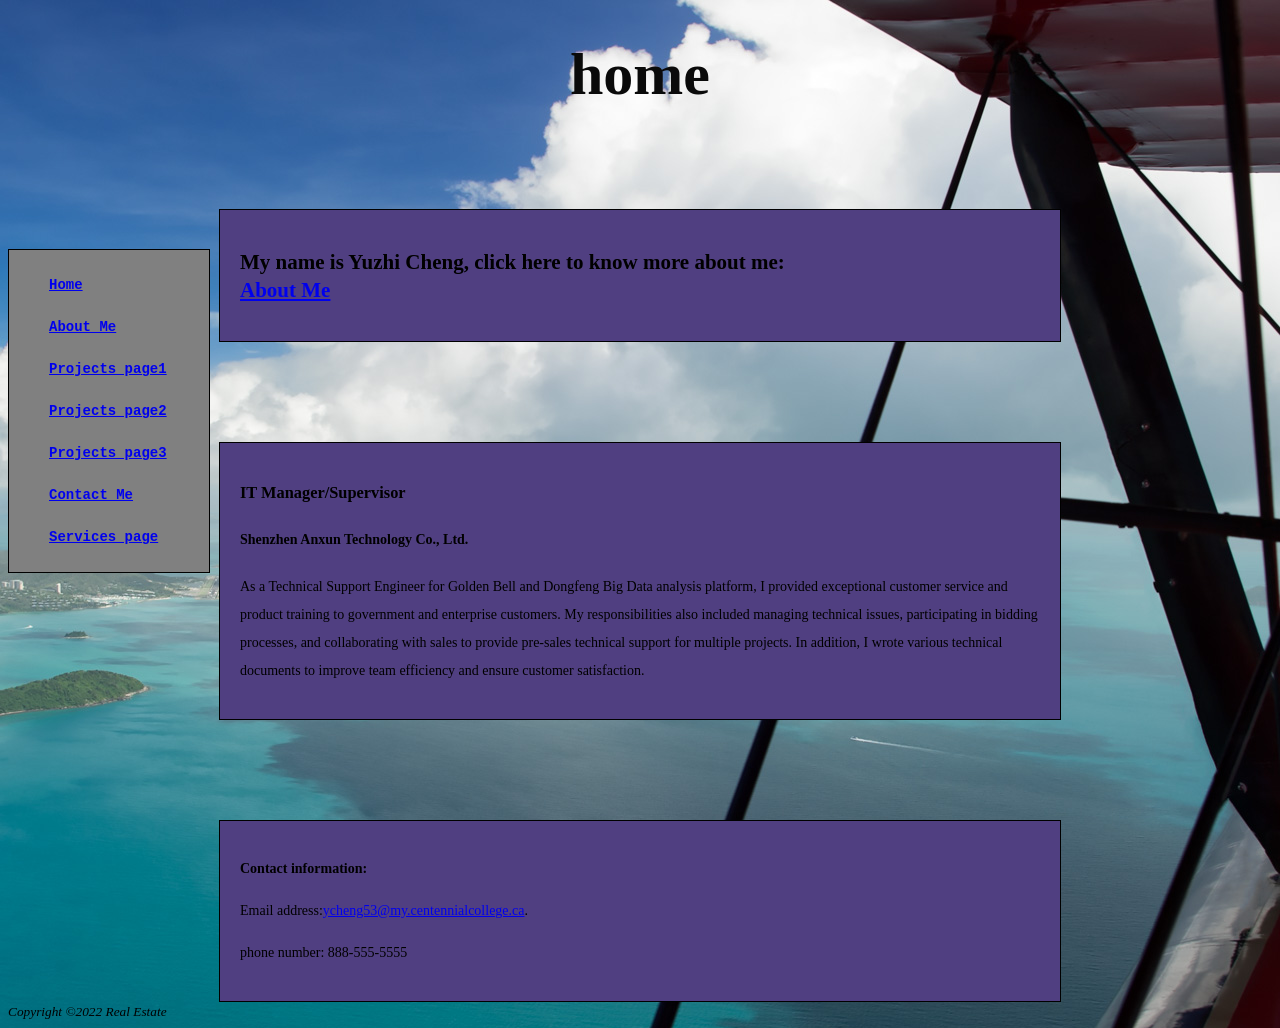
<file: index.html>
<!DOCTYPE html>
<html lang="en">
  <head>
    <link rel="shortcut icon" href="images/123.ico" >
    <meta charset="UTF-8" />
    <meta http-equiv="X-UA-Compatible" content="IE=edge" />
    <meta name="viewport" content="width=device-width, initial-scale=1.0" />
    <header><h1> home</h1></header>
    <link rel="stylesheet" href="style.css" />
  </head>
  <style>
    h1 {
      text-align: center;
    }

    a:hover {
      background-color: yellowgreen;
    }

    .right {
      width: 800px;
      border: 1px solid black;
      font-size: 14px;
      line-height: 200%;
      margin: auto;
      margin-top: 100px;
      background-color: rgb(80, 63, 129);
      padding: 20px;
    }

    li {
      list-style: none;
    }

    body {
      background-image: url(images/background.png);
      background-repeat: no-repeat;
      background-position: center top;
      background-attachment: fixed;
    }
  </style>
  <body>
    <div class="left">
        <ul>
            <li>
              <a href="index.html"><b>Home</b></a>
            </li>
            <li>
              <a href="property list 1.html"><b>About Me</b></a>
            </li>
            <li>
              <a href="property list 2.html"><b>Projects page1</b></a>
            </li>
            <li>
              <a href="property list 3.html"><b>Projects page2</b></a>
            </li>
            <li>
              <a href="Properties.html"><b>Projects page3</b></a>
            </li>
            <li>
                <a href="Contact.html"><b>Contact Me</b></a>
            </li>
            <li>
                <a href="Site Map.html"><b>Services page</b></a>
            </li>
          </ul>
        </div>
        </div>
    <div class="right">
      <h2>
        My name is Yuzhi Cheng, click here to know more about me:<br />
        <a href="property list 1.html"><b>About Me</b></a>
              </h2>
    </div>
    <div class="right">
      <h3>IT Manager/Supervisor </h3>
      <h4>Shenzhen Anxun Technology Co., Ltd.</h4>
      <p>
        As a Technical Support Engineer for Golden Bell and Dongfeng Big Data analysis platform, I provided exceptional customer service and product training to government and enterprise customers. My responsibilities also included managing technical issues, participating in bidding processes, and collaborating with sales to provide pre-sales technical support for multiple projects. In addition, I wrote various technical documents to improve team efficiency and ensure customer satisfaction.
      </p>
      </p>
    </div>
    <div class="right">
      <p><b>Contact information:</b></p>
      <p>
        Email address:<a
          href="ycheng53@my.centennialcollege.ca"
          >ycheng53@my.centennialcollege.ca</a
        >.
        <p>phone number:
            888-555-5555
        </p>
      </p>
    </div>
    <footer>
      <small><i>Copyright &copy;2022 Real Estate</i></small>
    </footer>
  </body>
</html>
</file>
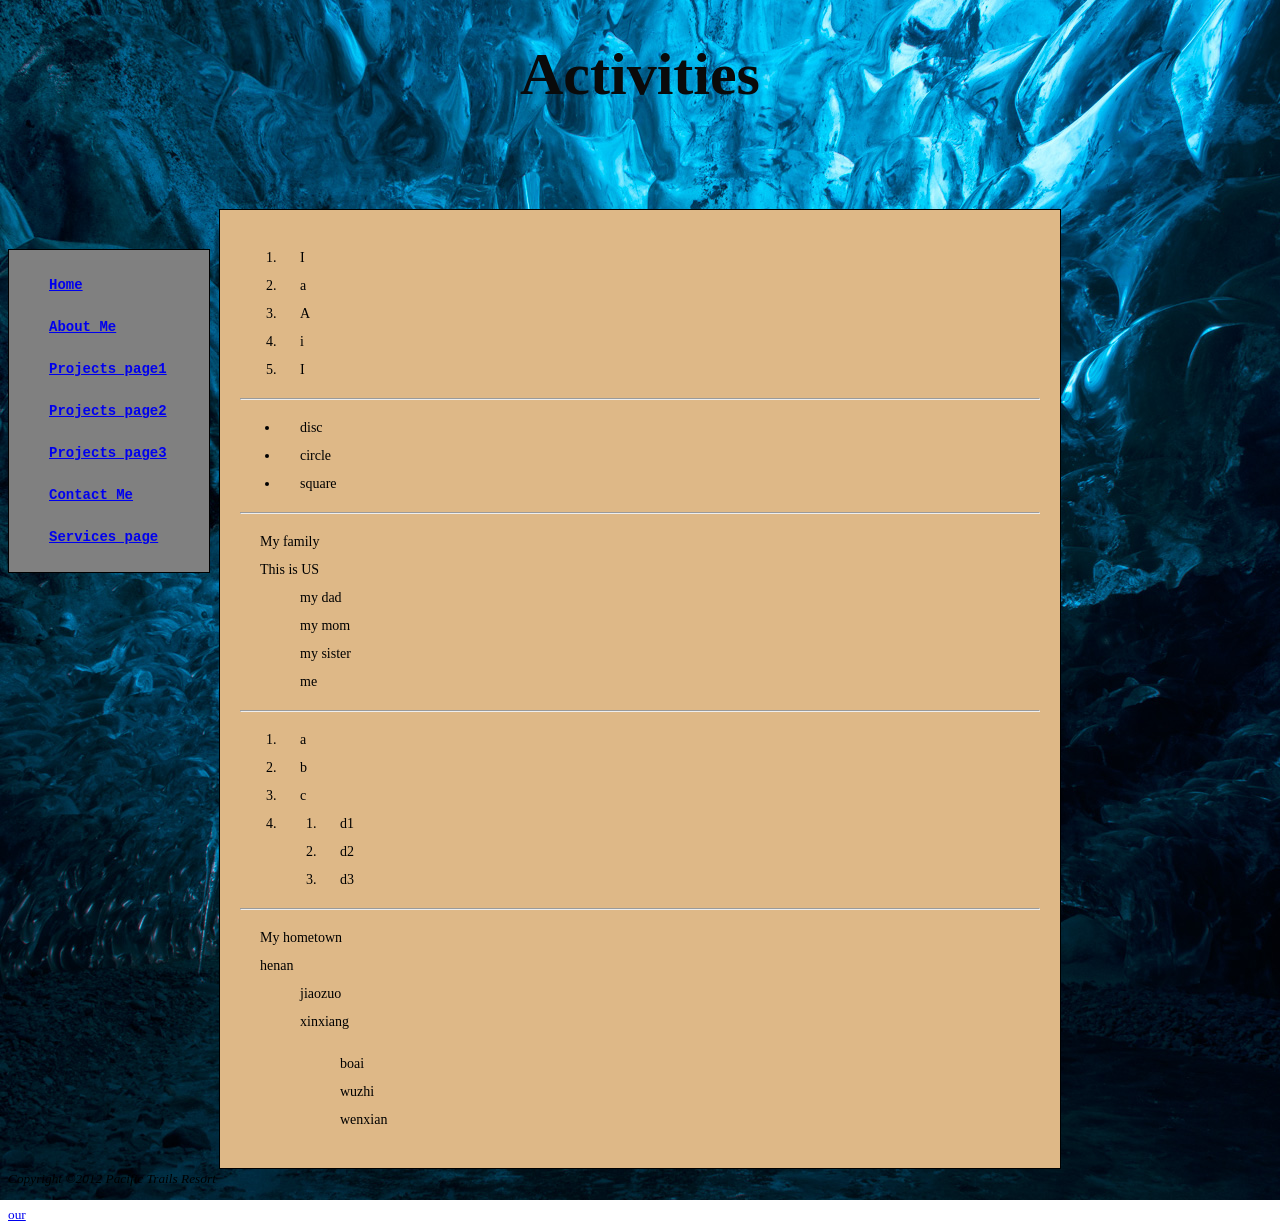
<file: Activities.html>
<!DOCTYPE html>
<html lang="en">

<head>
    <meta charset="UTF-8">
    <link rel="shortcut icon" href="images/123.ico" >

    <meta http-equiv="X-UA-Compatible" content="IE=edge">
    <meta name="viewport" content="width=device-width, initial-scale=1.0">
    <header><h1>Activities</h1></header>
    <link rel="stylesheet" href="style.css">
</head>
<style>
    h1 {
        text-align: center;
    }

    a:hover {
        background-color: yellowgreen;
    }


    .right {
        width: 800px;
        border: 1px solid black;
        font-size: 14px;
        line-height: 200%;
        margin: auto;
        margin-top: 100px;
        background-color: burlywood;
        text-indent: 20px;
        padding: 20px;

    }

    .left li {
        list-style: none;
    }


    p {
        text-indent: 20px;
    }

    body {
        background-image: url(images/background2.jpg);
        background-repeat: no-repeat;
        background-position: center top;
    }
</style>


<body>
    <div class="left">
        <ul>
            <li>
              <a href="index.html"><b>Home</b></a>
            </li>
            <li>
              <a href="property list 1.html"><b>About Me</b></a>
            </li>
            <li>
              <a href="property list 2.html"><b>Projects page1</b></a>
            </li>
            <li>
              <a href="property list 3.html"><b>Projects page2</b></a>
            </li>
            <li>
              <a href="Properties.html"><b>Projects page3</b></a>
            </li>
            <li>
                <a href="Contact.html"><b>Contact Me</b></a>
            </li>
            <li>
                <a href="Site Map.html"><b>Services page</b></a>
            </li>
          </ul>
        </div>
        </div>
    <div class="right">
        <ol>
            <li>I</li>
            <li>a</li>
            <li>A</li>
            <li>i</li>
            <li>I</li>
        </ol>
        <hr>
        <ul>
            <li>disc</li>
            <li>circle</li>
            <li>square</li>
        </ul>
        <hr>
        <dl>
            <dt>My family</dt>
            <dt>This is US</dt>
            <dd>my dad</dd>
            <dd>my mom</dd>
            <dd>my sister</dd>
            <dd>me</dd>
        </dl>
        <hr>
        <ol>
            <li>a</li>
            <li>b</li>
            <li>c</li>
            <li>
                <ol>
                    <li>d1</li>
                    <li>d2</li>
                    <li>d3</li>
                </ol>
            </li>
        </ol>
        <hr>
        <dl>
            <dt>My hometown</dt>
            <dt>henan</dt>
            <dd>jiaozuo</dd>
            <dd>xinxiang</dd>
            <dd>
                <dl>
                    <dd>boai</dd>
                    <dd>wuzhi</dd>
                    <dd>wenxian</dd>
                </dl>
            </dd>

    </div>
    <footer><small><i>Copyright &copy;2012 Pacific Trails Resort</i></small></footer>
    <small><br><a href="https://www.centennialcollege.ca/">our</a></small>
</body>

</html>
</file>
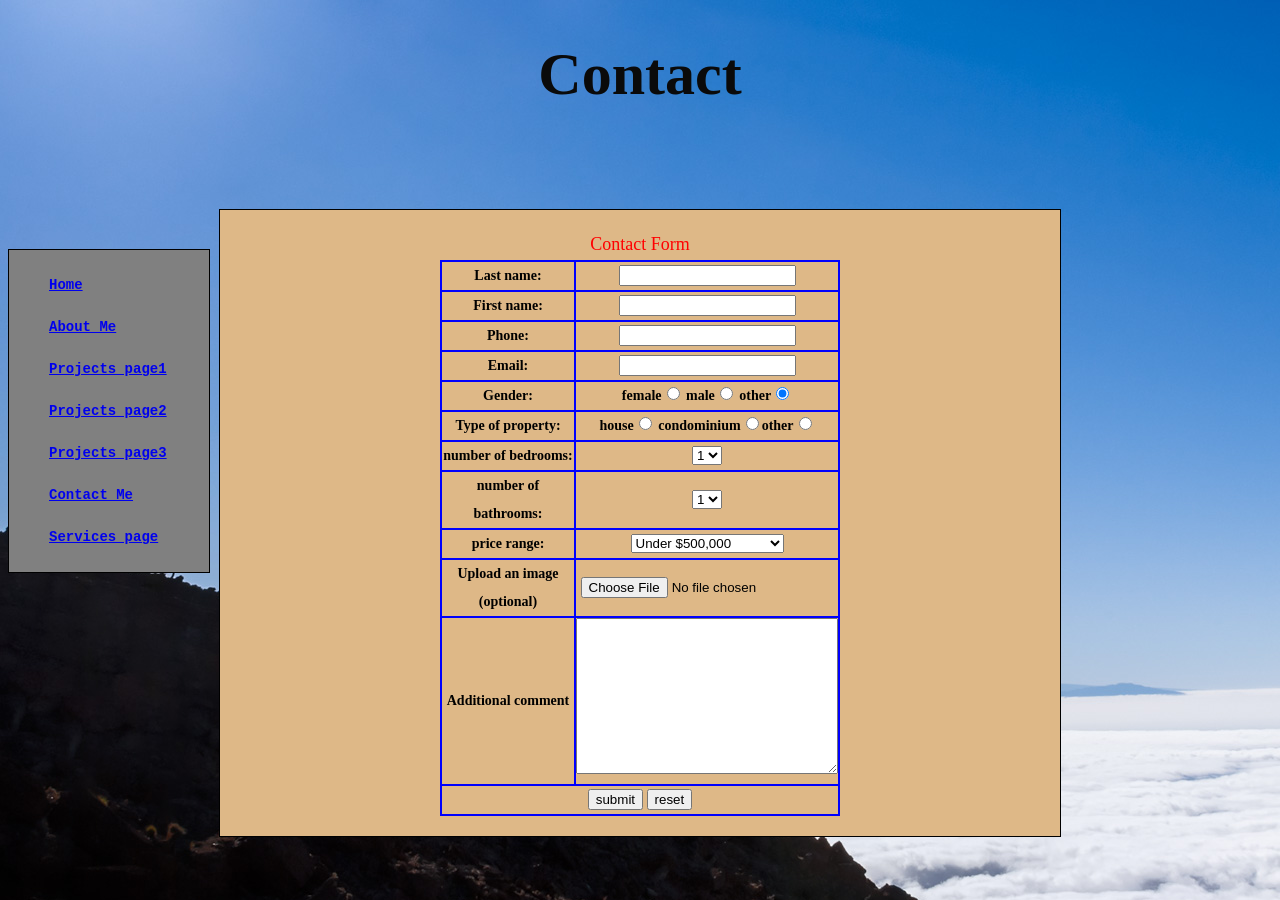
<file: Contact.html>
<!DOCTYPE html>
<html lang="en">
  <head>
    <link rel="shortcut icon" href="images/123.ico" >
    <meta charset="UTF-8" />
    <meta http-equiv="X-UA-Compatible" content="IE=edge" />
    <meta name="viewport" content="width=device-width, initial-scale=1.0" />
    <header><h1>Contact</h1></header>
    <link rel="stylesheet" href="style.css" />
  </head>
  <style>
    h1 {
      text-align: center;
    }

    .right {
      width: 800px;
      border: 1px solid black;
      font-size: 14px;
      line-height: 200%;
      margin: auto;
      margin-top: 100px;
      background-color: burlywood;
      padding: 20px;
    }

    li {
      list-style: none;
    }

    .right ul li {
      list-style: none;
      text-indent: 20px;
    }

    p {
      text-indent: 20px;
    }

    body {
      background-image: url(images/background1.jpg);
      background-repeat: no-repeat;
      background-position: center top;
    }
  </style>

  <body>
    <div class="left">
        <ul>
            <li>
              <a href="index.html"><b>Home</b></a>
            </li>
            <li>
              <a href="property list 1.html"><b>About Me</b></a>
            </li>
            <li>
              <a href="property list 2.html"><b>Projects page1</b></a>
            </li>
            <li>
              <a href="property list 3.html"><b>Projects page2</b></a>
            </li>
            <li>
              <a href="Properties.html"><b>Projects page3</b></a>
            </li>
            <li>
                <a href="Contact.html"><b>Contact Me</b></a>
            </li>
            <li>
                <a href="Site Map.html"><b>Services page</b></a>
            </li>
          </ul>
        </div>
        </div>
    <div class="right">
      <form action="http://www.google.com" method="post">
        <table
          align="center"
          border="1px"
          bordercolor="#0000FF"
          width="400px"
          height="500"
          cellpadding="0"
          cellspacing="0"
        >
          <caption>
            <font size="+1" color="red">Contact Form</font>
          </caption>
          <tbody>
            <tr>
              <th>Last name:</th>
              <th><input type="text" name="lastname" /></th>
            </tr>
            <tr>
              <th>First name:</th>
              <th><input type="text" name="firstname" /></th>
            </tr>
            <tr>
              <th>Phone:</th>
              <th><input type="tel" name="tel" /></th>
            </tr>
            <tr>
              <th>Email:</th>
              <th><input type="email" name="email" /></th>
            </tr>

            <tr>
              <th>Gender:</th>
              <th>
                female<input
                  type="radio"
                  name="sex"
                  checked="true"
                  value="female"
                />
                male<input
                  type="radio"
                  name="sex"
                  checked="true"
                  value="male"
                />
                other<input
                  type="radio"
                  name="sex"
                  checked="true"
                  value="other"
                />
              </th>
            </tr>
            <tr>
              <th>Type of property:</th>
              <th>
                house<input name="Type" type="radio" value="house" />
                condominium<input
                  name="Type"
                  type="radio"
                  value="condominium"
                />other<input name="Type" type="radio" value="other" />
              </th>
            </tr>
            <tr>
              <th>number of bedrooms:</th>
              <th>
                <select name="bedrooms">
                  <option value="1">1</option>
                  <option value="2">2</option>
                  <option value="3">3</option>
                  <option value="4">4</option>
                  <option value="5">5</option>
                  <option value="6">6</option>
                </select>
              </th>
            </tr>
            <tr>
              <th>number of bathrooms:</th>
              <th>
                <select name="bathrooms">
                  <option value="1">1</option>
                  <option value="2">2</option>
                  <option value="3">3</option>
                  <option value="4">4</option>
                  <option value="5">5</option>
                  <option value="6">6</option>
                </select>
              </th>
            </tr>
            <tr>
              <th>price range:</th>
              <th>
                <select name="price">
                  <option value="1">Under $500,000</option>
                  <option value="2">$500,000-700,000</option>
                  <option value="3">$700,000-1,000,000</option>
                  <option value="4">$1,000,000-2,000,000</option>
                  <option value="5">$2,000,000-3,000,000</option>
                  <option value="6">Over $3,000,000</option>
                </select>
              </th>
            </tr>

            <tr>
              <th>Upload an image (optional)</th>
              <th><input type="file" name="image" /></th>
            </tr>
            <tr>
              <th>Additional comment</th>
              <th><textarea name="comment" rows="10" cols="30"></textarea></th>
            </tr>
            <tr>
              <th colspan="2" align="center">
                <input type="submit" value="submit" />
                <input type="reset" value="reset" />
              </th>
            </tr>
          </tbody>
        </table>
      </form>
    </div>
  </body>
</html>
</file>
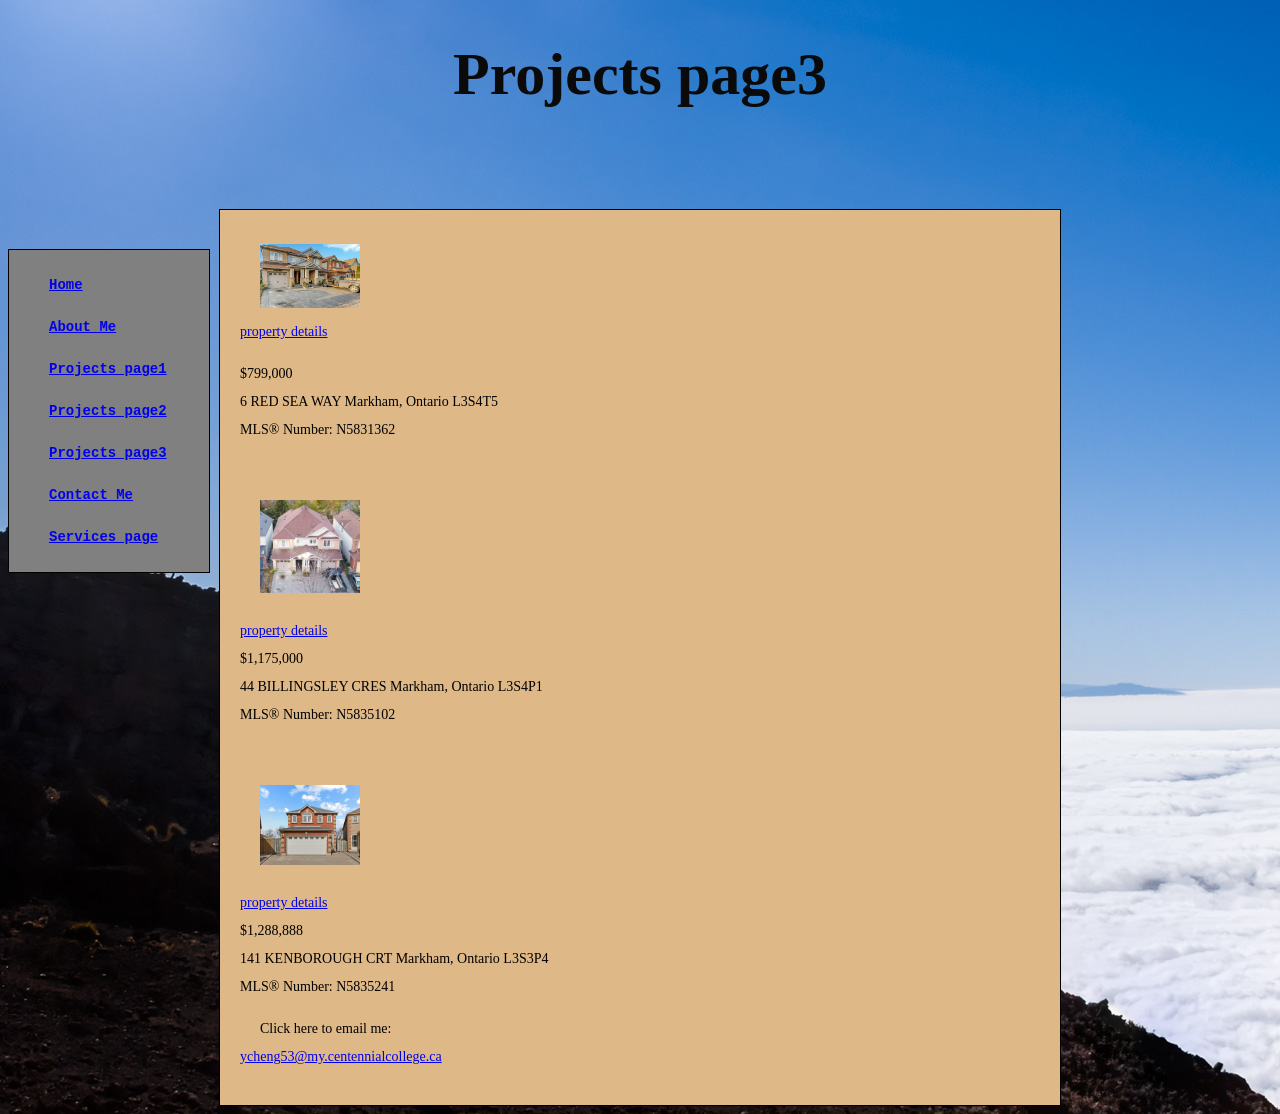
<file: Properties.html>
<!DOCTYPE html>
<html lang="en">
  <head>
    <meta charset="UTF-8" />
    <link rel="shortcut icon" href="images/123.ico" >
    <meta http-equiv="X-UA-Compatible" content="IE=edge" />
    <meta name="viewport" content="width=device-width, initial-scale=1.0" />
    <header><h1>Projects page3</h1></header>
    <link rel="stylesheet" href="style.css" />
  </head>
  <style>
    h1 {
      text-align: center;
    }

    .right {
      width: 800px;
      border: 1px solid black;
      font-size: 14px;
      line-height: 200%;
      margin: auto;
      margin-top: 100px;
      background-color: burlywood;
      padding: 20px;
    }

    li {
      list-style: none;
    }

    .right ul li {
      list-style: none;
      text-indent: 20px;
    }

    p {
      text-indent: 20px;
    }

    body {
      background-image: url(images/background1.jpg);
      background-repeat: no-repeat;
      background-position: center top;
    }
  </style>

  <body>
    <div class="left">
        <ul>
            <li>
              <a href="index.html"><b>Home</b></a>
            </li>
            <li>
              <a href="property list 1.html"><b>About Me</b></a>
            </li>
            <li>
              <a href="property list 2.html"><b>Projects page1</b></a>
            </li>
            <li>
              <a href="property list 3.html"><b>Projects page2</b></a>
            </li>
            <li>
              <a href="Properties.html"><b>Projects page3</b></a>
            </li>
            <li>
                <a href="Contact.html"><b>Contact Me</b></a>
            </li>
            <li>
                <a href="Site Map.html"><b>Services page</b></a>
            </li>
          </ul>
        </div>
        </div>
    <div class="right">
      <p>
        <img src="images/house1.png" alt="" width="100px" />
        <br />
        <a href="property list 1.html">property details</a>
      </p>

      $799,000<br />
      6 RED SEA WAY Markham, Ontario L3S4T5 <br />MLS® Number: N5831362

      <p>
        <br />
        <p><img src="images/house2.png" alt="" width="100px" /></p>
        <a href="property list 2.html">property details</a><br />

        $1,175,000<br />
        44 BILLINGSLEY CRES Markham, Ontario L3S4P1 <br />MLS® Number: N5835102
        <br />
      </p>

      <p>
        <br />
        <p><img src="images/house3.png" alt="" width="100px" /></p>
        <a href="property list 3.html">property details</a><br />

        $1,288,888<br />
        141 KENBOROUGH CRT Markham, Ontario L3S3P4<br />
        MLS® Number: N5835241 <br />
      </p>
      <p>
        Click here to email me: <br /><a href="ycheng53@my.centennialcollege.ca"
          >ycheng53@my.centennialcollege.ca</a
        >
      </p>
    </div>
  </body>
</html>
</file>
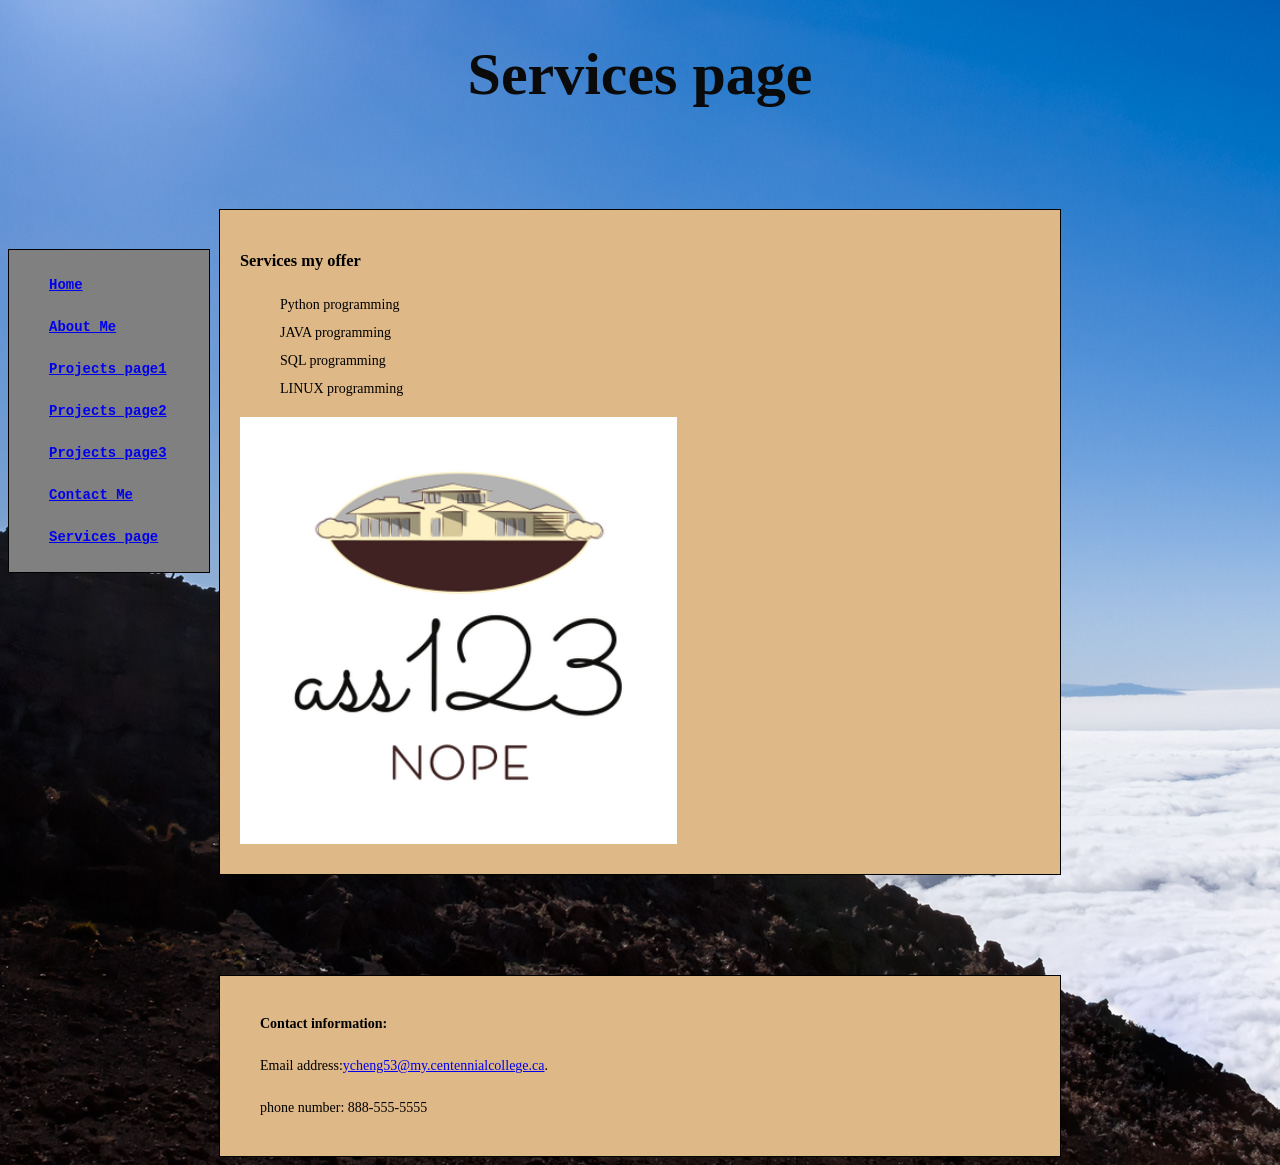
<file: Site Map.html>
<!DOCTYPE html>
<html lang="en">
  <head>
    <meta charset="UTF-8" />
    <link rel="shortcut icon" href="images/123.ico" >

    <meta http-equiv="X-UA-Compatible" content="IE=edge" />
    <meta name="viewport" content="width=device-width, initial-scale=1.0" />
    <header><h1>Services page</h1></header>
    <link rel="stylesheet" href="style.css" />
  </head>
  <style>
    h1 {
      text-align: center;
    }

    .right {
      width: 800px;
      border: 1px solid black;
      font-size: 14px;
      line-height: 200%;
      margin: auto;
      margin-top: 100px;
      background-color: burlywood;
      padding: 20px;
    }

    li {
      list-style: none;
    }

    .right ul li {
      list-style: none;
      text-indent: 20px;
    }

    p {
      text-indent: 20px;
    }

    body {
      background-image: url(images/background1.jpg);
      background-repeat: no-repeat;
      background-position: center top;
    }
  </style>

  <body>
    <div class="left">
        <ul>
            <li>
              <a href="index.html"><b>Home</b></a>
            </li>
            <li>
              <a href="property list 1.html"><b>About Me</b></a>
            </li>
            <li>
              <a href="property list 2.html"><b>Projects page1</b></a>
            </li>
            <li>
              <a href="property list 3.html"><b>Projects page2</b></a>
            </li>
            <li>
              <a href="Properties.html"><b>Projects page3</b></a>
            </li>
            <li>
                <a href="Contact.html"><b>Contact Me</b></a>
            </li>
            <li>
                <a href="Site Map.html"><b>Services page</b></a>
            </li>
          </ul>
        </div>
        </div>
    <div class="right">
        <h3>Services my offer</h3>
<ol><li>Python programming</li><li>JAVA programming</li><li>SQL programming</li><li>LINUX programming</li></ol>
        <IMg src="images/123.ico"></IMg>
    </div>
    <div class="right">
      <p><b>Contact information:</b></p>
      <p>
        Email address:<a
          href="ycheng53@my.centennialcollege.ca"
          >ycheng53@my.centennialcollege.ca</a
        >.
        <p>phone number:
            888-555-5555
        </p>
      </p>
    </div>

    </div>
  </body>
</html>
</file>
<file: style.css>
.left {
  float: left;
  width: 200px;
  height: inherit;
  border: 1px solid black;
  font-size: 14px;
  line-height: 300%;
  margin-top: 100px;
  background-color: gray;
  font-weight: 400;
  font-family: Courier, monospace;
  font-style: normal;
}
a:hover {
  background-color: yellowgreen;
}
h1 {
  color: rgb(10, 10, 10);
  font-size: 60px;
  font-family: "Times New Roman";
}
</file>
